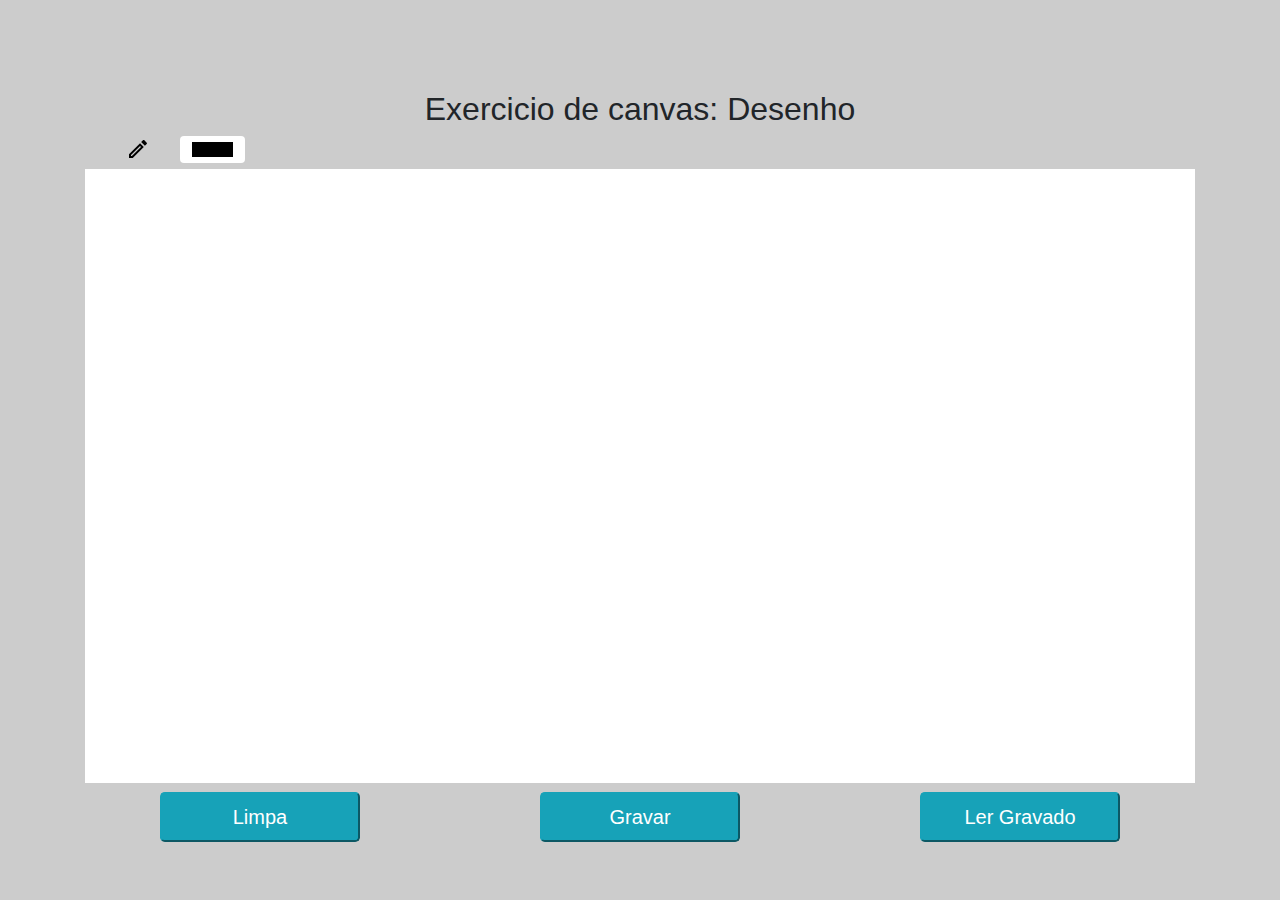
<file: canvas-desenho/index.html>
<!DOCTYPE html>
<html lang="pt-br">
<head>
    <meta charset="UTF-8">
    <meta http-equiv="X-UA-Compatible" content="IE=edge">
    <meta name="viewport" content="width=device-width, initial-scale=1.0">
    <title>Canvas</title>
    <link rel="stylesheet" href="https://maxcdn.bootstrapcdn.com/bootstrap/4.0.0/css/bootstrap.min.css" integrity="sha384-Gn5384xqQ1aoWXA+058RXPxPg6fy4IWvTNh0E263XmFcJlSAwiGgFAW/dAiS6JXm" crossorigin="anonymous">
    <link rel="stylesheet" href="css/main.css">
</head>
<body>

    <div class="container">
        <div class="row">
            <div class="col text-center">        
                <h2>Exercicio de canvas: Desenho</h2>
            </div>
        </div>
        <div class="row">     
            <div class="col-1 text-right">
                <label for="input-color">
                    <img src="img/pencil.svg" alt="Caneta">
                </label>
            </div>
            <div class="col-1">
                <input id="input-color" type="color" class="form-control">
            </div>
            <div class="col-10"></div>
        </div>
        <div class="row">
            <div class="col text-center">
                <canvas height="600">
                    Este navegador não suporta o canvar.
                </canvas>
            </div>
        </div>
        <div class="row">
            <div class="col text-center">
                <div class="row align-items-center">
                    <div class="col">
                        <button type="button" class="btn-lg btn-info limpa">Limpa</button>
                    </div>                    
                    <div class="col">
                        <button type="button" class="btn-lg btn-info grava">Gravar</button>
                    </div>                    
                    <div class="col">
                        <button type="button" class="btn-lg btn-info ler">Ler Gravado</button> 
                    </div>
                </div>
            </div>
        </div>
    </div>

    <script src="https://code.jquery.com/jquery-3.6.0.min.js" integrity="sha256-/xUj+3OJU5yExlq6GSYGSHk7tPXikynS7ogEvDej/m4=" crossorigin="anonymous"></script>
    <script src="js/main.js"></script>
</body>
</html>
</file>
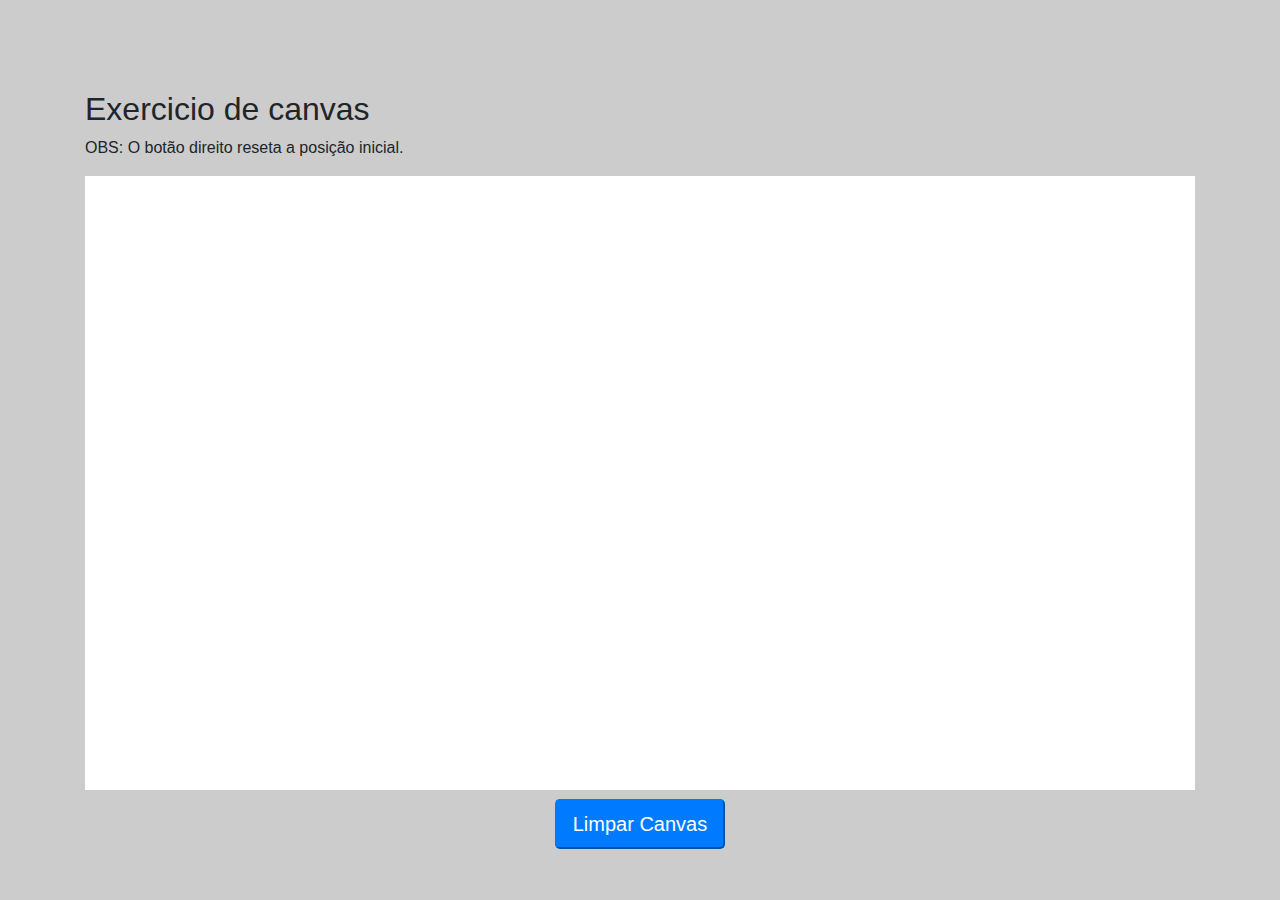
<file: canvas-lines/index.html>
<!DOCTYPE html>
<html lang="pt-br">
<head>
    <meta charset="UTF-8">
    <meta http-equiv="X-UA-Compatible" content="IE=edge">
    <meta name="viewport" content="width=device-width, initial-scale=1.0">
    <title>Canvas</title>
    <link rel="stylesheet" href="https://maxcdn.bootstrapcdn.com/bootstrap/4.0.0/css/bootstrap.min.css" integrity="sha384-Gn5384xqQ1aoWXA+058RXPxPg6fy4IWvTNh0E263XmFcJlSAwiGgFAW/dAiS6JXm" crossorigin="anonymous">
    <link rel="stylesheet" href="css/main.css">
</head>
<body>

    <div class="container">
        <h2>Exercicio de canvas</h2>
        <p>OBS: O botão direito reseta a posição inicial.</p>

        <div class="row">
            <div class="col text-center">
                <canvas id="canvas-1" height="600">
                    Este navegador não suporta o canvar.
                </canvas>
            </div>
        </div>
        <div class="row">
            <div class="col text-center">
                <button id="reset-canvas" class="btn-lg btn-primary">
                    Limpar Canvas
                </button>
            </div>
        </div>
    </div>

    <script src="https://code.jquery.com/jquery-3.6.0.min.js" integrity="sha256-/xUj+3OJU5yExlq6GSYGSHk7tPXikynS7ogEvDej/m4=" crossorigin="anonymous"></script>
    <script src="js/main.js"></script>
    
</body>
</html>
</file>
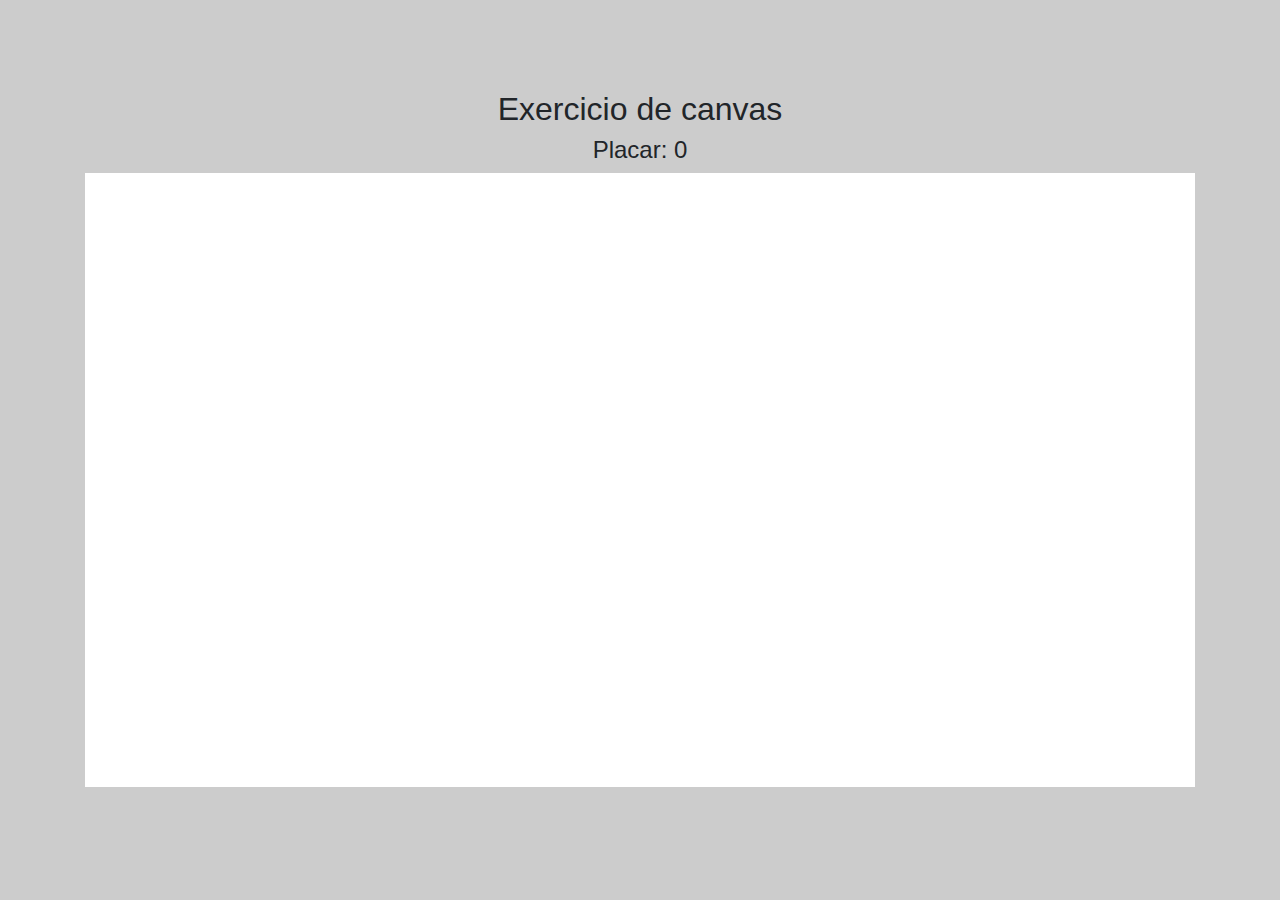
<file: canvas-square_game/index.html>
<!DOCTYPE html>
<html lang="pt-br">
<head>
    <meta charset="UTF-8">
    <meta http-equiv="X-UA-Compatible" content="IE=edge">
    <meta name="viewport" content="width=device-width, initial-scale=1.0">
    <title>Canvas</title>
    <link rel="stylesheet" href="https://maxcdn.bootstrapcdn.com/bootstrap/4.0.0/css/bootstrap.min.css" integrity="sha384-Gn5384xqQ1aoWXA+058RXPxPg6fy4IWvTNh0E263XmFcJlSAwiGgFAW/dAiS6JXm" crossorigin="anonymous">
    <link rel="stylesheet" href="css/main.css">
</head>
<body>

    <div class="container">
        <div class="row">
            <div class="col text-center">        
                <h2>Exercicio de canvas</h2>
                <h4 id="placar">Placar: 0</h4>
            </div>
        </div>
        <div class="row">
            <div class="col text-center">
                <canvas id="canvas-1" height="600">
                    Este navegador não suporta o canvar.
                </canvas>
            </div>
        </div>
    </div>

    <script src="https://code.jquery.com/jquery-3.6.0.min.js" integrity="sha256-/xUj+3OJU5yExlq6GSYGSHk7tPXikynS7ogEvDej/m4=" crossorigin="anonymous"></script>
    <script src="js/main.js"></script>
    
</body>
</html>
</file>
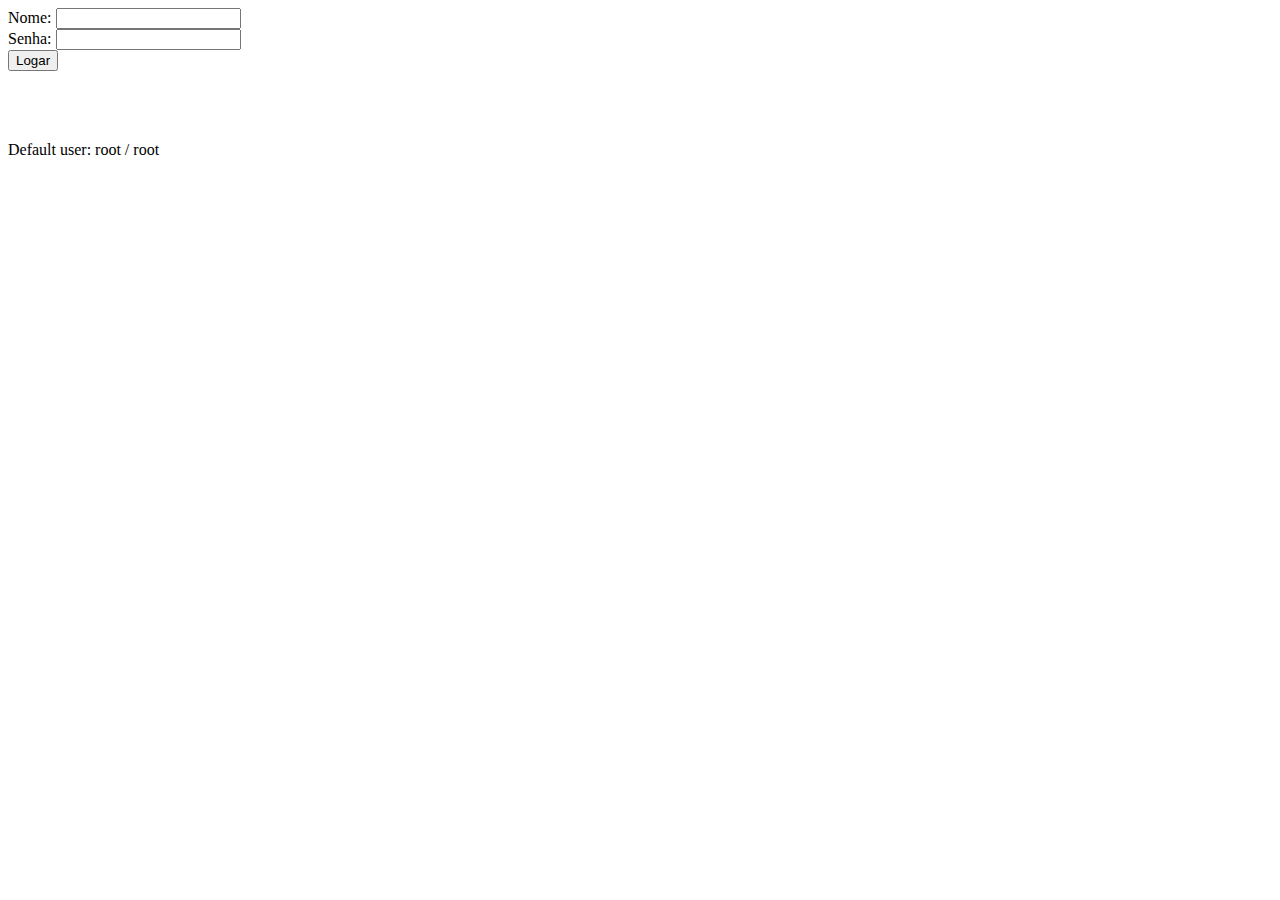
<file: localStorage/index.html>
<!DOCTYPE html>
<html lang="pt-br">

<head>
    <meta charset="UTF-8">
    <meta http-equiv="X-UA-Compatible" content="IE=edge">
    <meta name="viewport" content="width=device-width, initial-scale=1.0">
    <title>Login</title>
</head>

<body>
    <label for="nome">Nome:</label>
    <input id="nome" type="text"> <br>

    <label for="senha">Senha:</label>
    <input id="senha" type="password"> <br>

    <button id="btn-logar">Logar</button> <br> <br> <br> <br>

    <p>Default user: root / root</p>

    <script src="https://code.jquery.com/jquery-3.6.0.min.js" integrity="sha256-/xUj+3OJU5yExlq6GSYGSHk7tPXikynS7ogEvDej/m4=" crossorigin="anonymous"></script>
    <script src="./js/creat-defaultUser.js"></script>
    <script src="./js/user-control.js"></script>
</body>

</html>
</file>
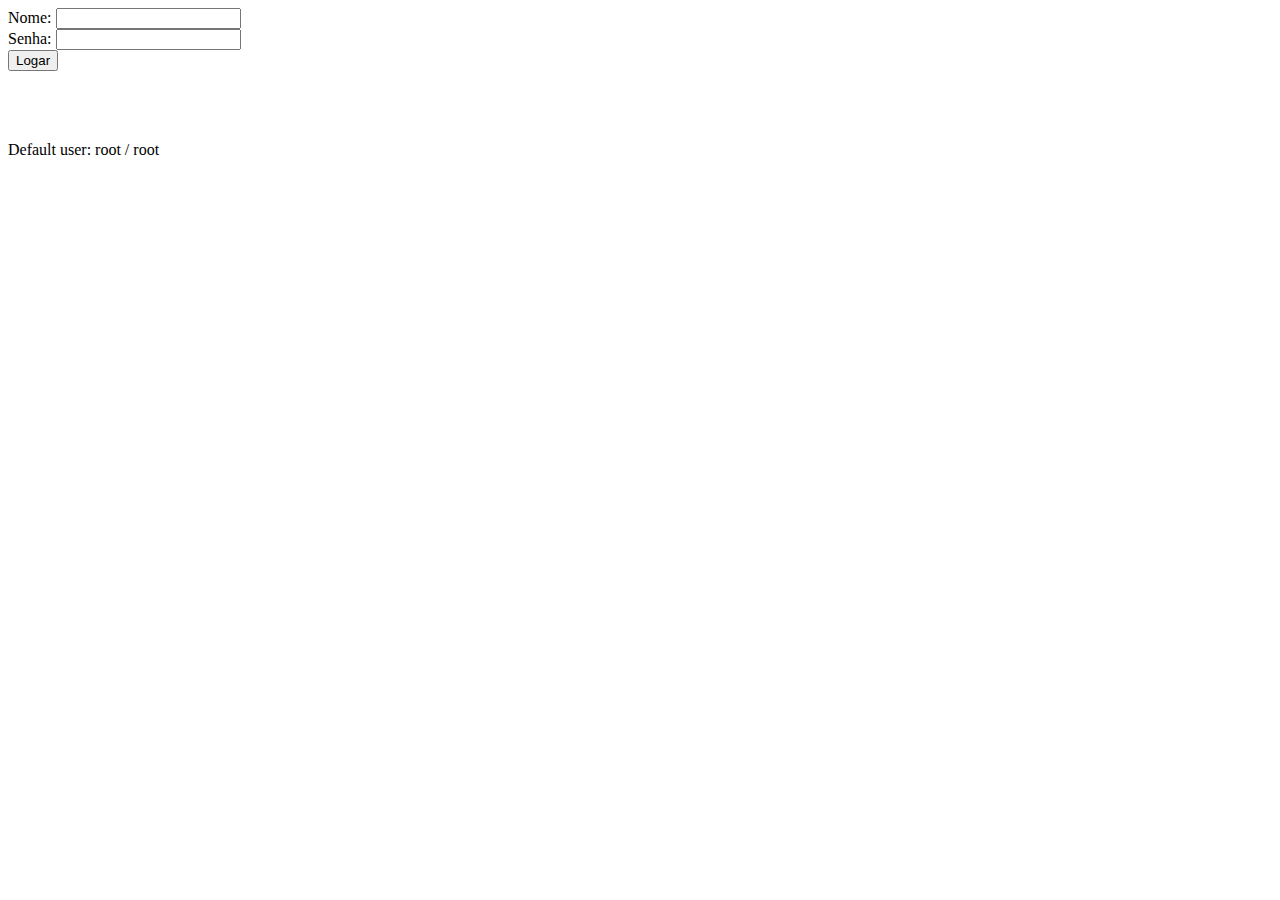
<file: localStorage/cadastrar.html>
<!DOCTYPE html>
<html lang="pt-br">

<head>
    <meta charset="UTF-8">
    <meta http-equiv="X-UA-Compatible" content="IE=edge">
    <meta name="viewport" content="width=device-width, initial-scale=1.0">
    <title>Cadastrar</title>
</head>

<body>
    <label for="nome">Nome:</label>
    <input id="nome" type="text" required> <br>

    <label for="role">Permissão:</label>
    <select name="role" id="role">
        <option value="user">Usuário</option>
        <option value="admin">Admin</option>
    </select> <br>

    <label for="senha">Senha:</label>
    <input id="senha" type="password"> <br>

    <button id="btn-cadastrar">Cadastrar</button> <br> <br>
    <a href="home.html">Home</a> <br> <br> <br>

    <script src="https://code.jquery.com/jquery-3.6.0.min.js" integrity="sha256-/xUj+3OJU5yExlq6GSYGSHk7tPXikynS7ogEvDej/m4=" crossorigin="anonymous"></script>
    <script src="./js/user-control.js"></script>
    <script src="./js/access-control.js"></script>
</body>

</html>
</file>
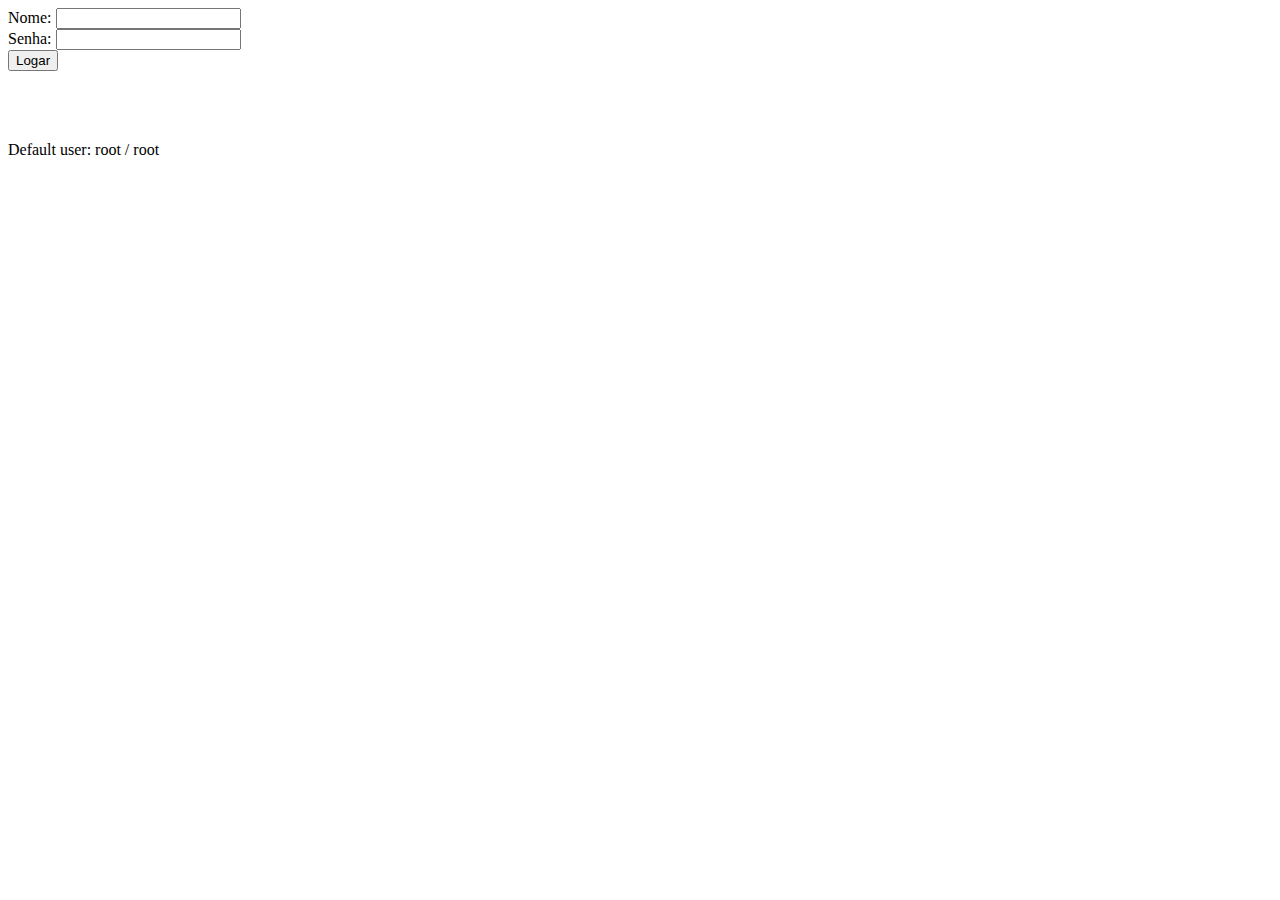
<file: localStorage/home.html>
<!DOCTYPE html>
<html lang="pt-br">

<head>
    <meta charset="UTF-8">
    <meta http-equiv="X-UA-Compatible" content="IE=edge">
    <meta name="viewport" content="width=device-width, initial-scale=1.0">
    <title>Home</title>
    <link rel="stylesheet" href="./css/home.css">
</head>

<body>
    <h1>Está é a home do projeto!</h1> <br> <br>

    <a class="role-admin" href="cadastrar.html">Cadastrar novos usuários</a> <br>
    <a class="role-admin" href="manage-users.html">Gerenciar usuários</a> <br>
    <a class="role-admin" href="listUsers.html">Listar todos os usuários</a> <br>
    <a href="index.html">Logout</a>

    <script src="https://code.jquery.com/jquery-3.6.0.min.js" integrity="sha256-/xUj+3OJU5yExlq6GSYGSHk7tPXikynS7ogEvDej/m4=" crossorigin="anonymous"></script>
    <script src="./js/access-control.js"></script>
</body>

</html>
</file>
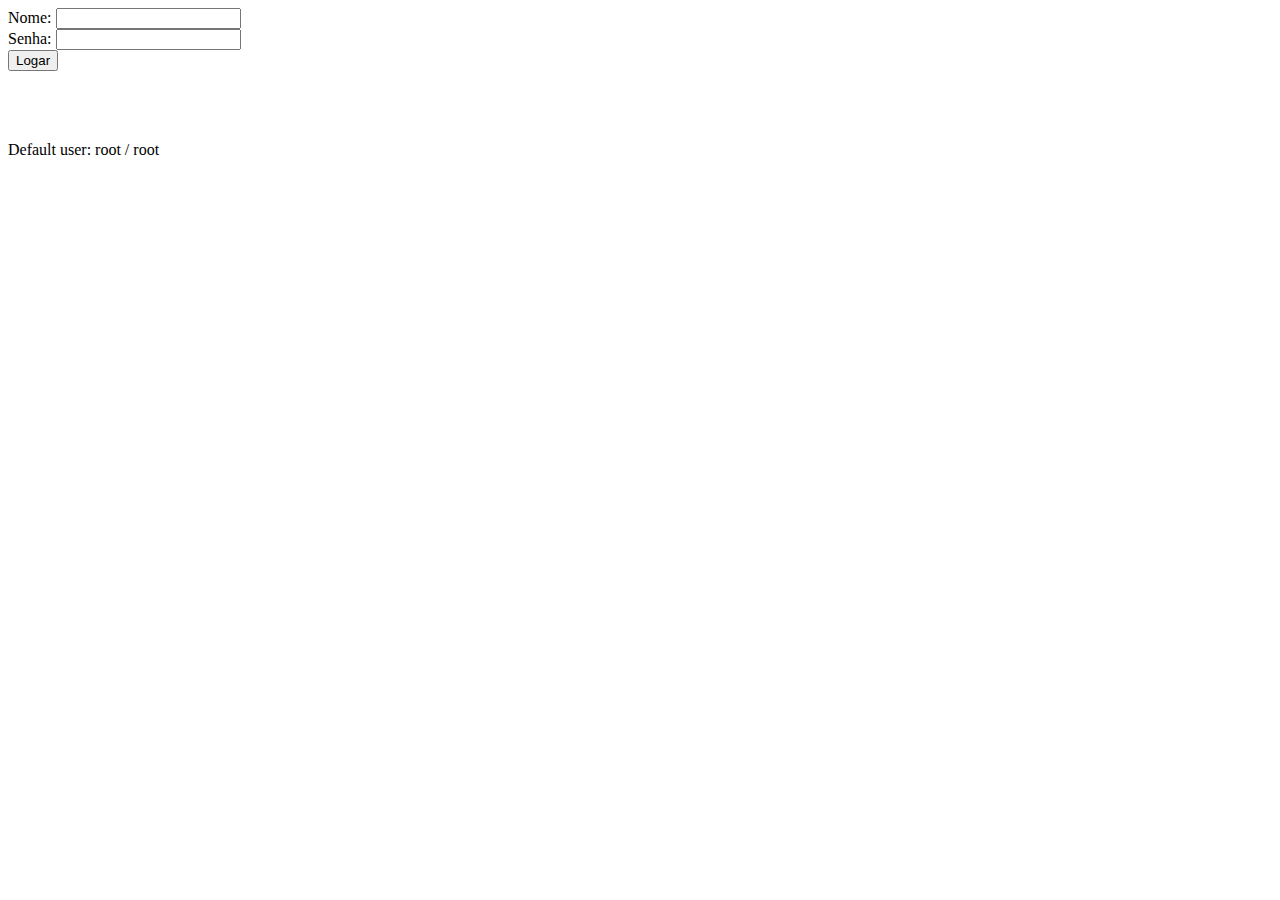
<file: localStorage/listUsers.html>
<!DOCTYPE html>
<html lang="pt-br">

<head>
    <meta charset="UTF-8">
    <meta http-equiv="X-UA-Compatible" content="IE=edge">
    <meta name="viewport" content="width=device-width, initial-scale=1.0">
    <title>Login</title>
</head>

<body>
    <p id="all-users"></p> <br>

    <a href="home.html">Home</a> <br>

    <script src="https://code.jquery.com/jquery-3.6.0.min.js" integrity="sha256-/xUj+3OJU5yExlq6GSYGSHk7tPXikynS7ogEvDej/m4=" crossorigin="anonymous"></script>
    <script src="./js/list-users.js"></script>
    <script src="./js/access-control.js"></script>
</body>

</html>
</file>
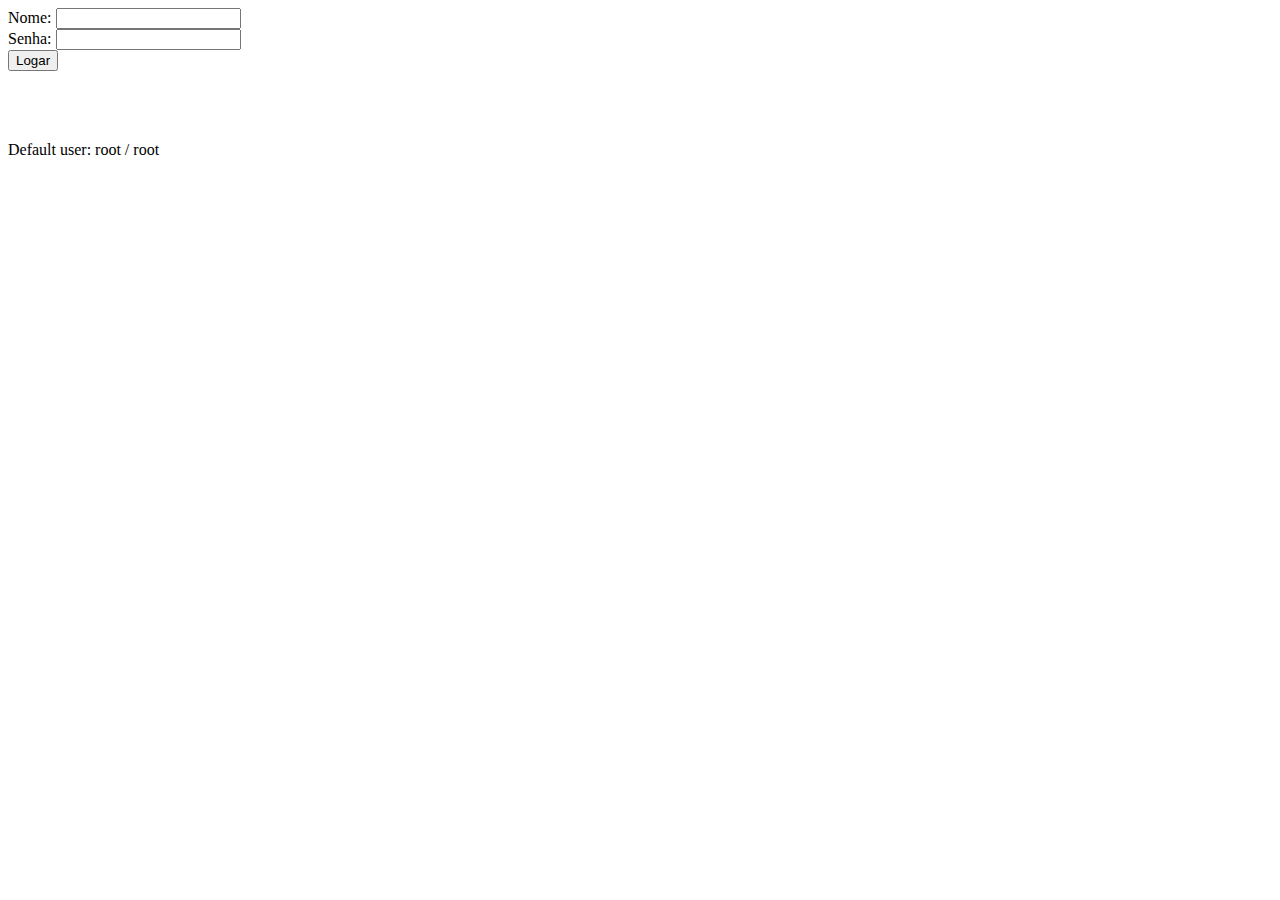
<file: localStorage/manage-users.html>
<!DOCTYPE html>
<html lang="pt-br">

<head>
    <meta charset="UTF-8">
    <meta http-equiv="X-UA-Compatible" content="IE=edge">
    <meta name="viewport" content="width=device-width, initial-scale=1.0">
    <title>Controle de Usuários</title>

    <link rel="stylesheet" href="./css/home.css">
</head>

<body>
    <div>
        <input type="text" id="searcher" placeholder="Digite o nome a ser buscado">
        <button onclick="buscar()">Buscar</button>
    </div> <br>

    <div id="form-container">
        <label for="nome">Nome:</label>
        <input id="nome" type="text"> <br>
    
        <label for="role">Permissão:</label>
        <select name="role" id="role">
            <option value="user">Usuário</option>
            <option value="admin">Admin</option>
        </select> <br>
    
        <label for="senha">Senha:</label>
        <input id="senha" type="password"> <br> <br>

        <button onclick="editar()">Editar</button>
        <button onclick="excluir(JSON.parse(sessionStorage.getItem('searchedUser')))">Excluir</button>
    </div>  <br> <br> <br>

    <a href="home.html" onclick="clearSearchedUserFromSession()">Home</a> <br>

    <script src="https://code.jquery.com/jquery-3.6.0.min.js" integrity="sha256-/xUj+3OJU5yExlq6GSYGSHk7tPXikynS7ogEvDej/m4=" crossorigin="anonymous"></script>
    <script src="./js/access-control.js"></script>
    <script src="./js/user-manager.js"></script>
</body>

</html>
</file>
<file: canvas-desenho/css/main.css>
body {
    background-color: rgb(204, 204, 204);
}

button {
    margin-top: 1vh;
}

canvas {
    background-color: white;
}

.container {
    margin-top: 10vh;
}

button {
    min-width: 200px;
    cursor: pointer;
}

.col-1, label {
    cursor: pointer;
}

input[type="color"] {
	border: none;
}

input[type="color"]::-webkit-color-swatch-wrapper {
	padding: 0;
}

input[type="color"]::-webkit-color-swatch {
	border: none;
}
</file>
<file: canvas-lines/css/main.css>
body {
    background-color: rgb(204, 204, 204);
}

button {
    margin-top: 1vh;
}

canvas {
    background-color: white;
}

.container {
    margin-top: 10vh;
}
</file>
<file: canvas-square_game/css/main.css>
body {
    background-color: rgb(204, 204, 204);
}

button {
    margin-top: 1vh;
}

canvas {
    background-color: white;
}

.container {
    margin-top: 10vh;
}
</file>
<file: localStorage/css/home.css>
.role-admin {
    display: none;
}
</file>
